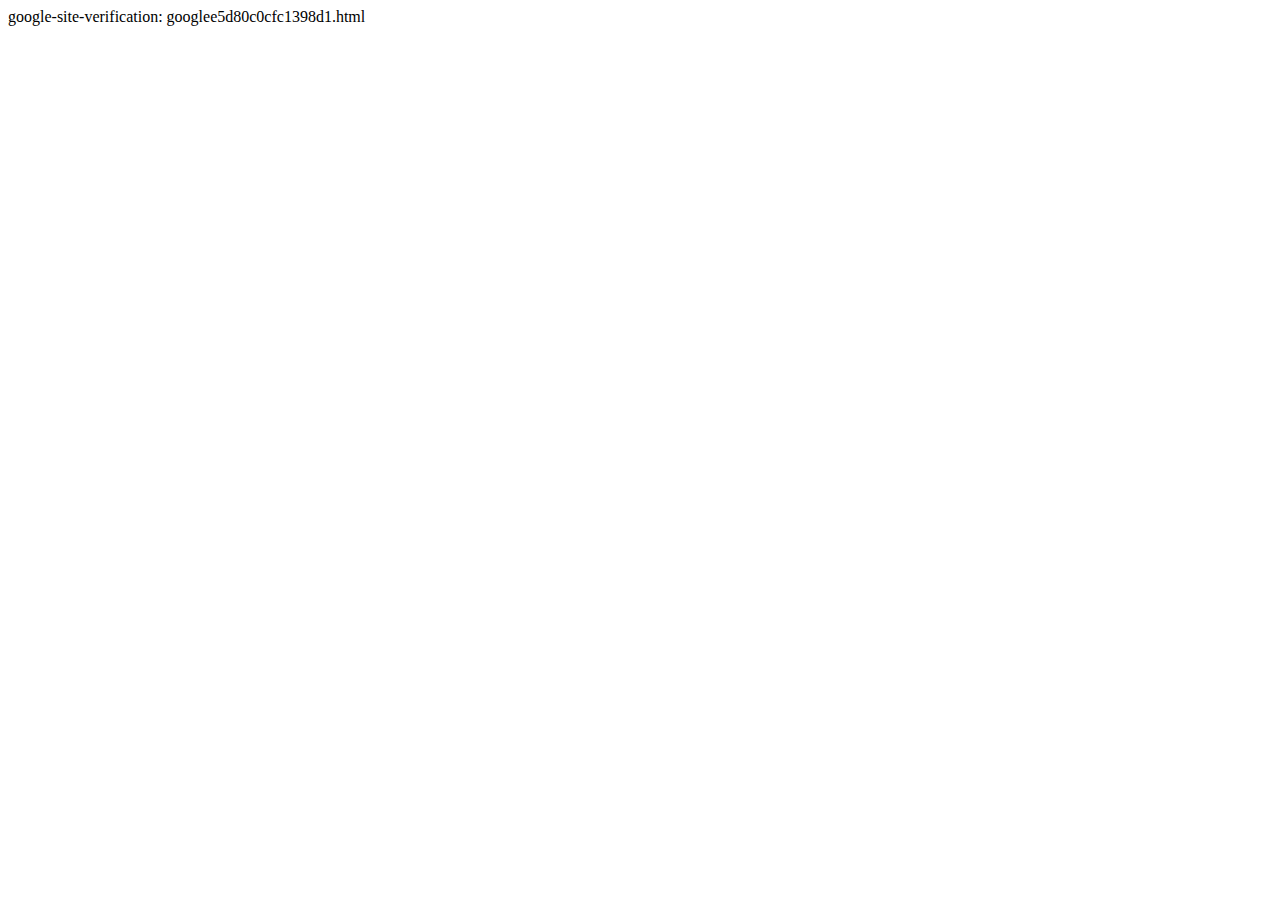
<file: googlee5d80c0cfc1398d1 (1).html>
<!-- saved from url=(0071)file:///C:/Users/multimedia/Downloads/googlee5d80c0cfc1398d1%20(1).html -->
<html><head><meta http-equiv="Content-Type" content="text/html; charset=windows-1252"></head><body>google-site-verification: googlee5d80c0cfc1398d1.html</body></html>
</file>
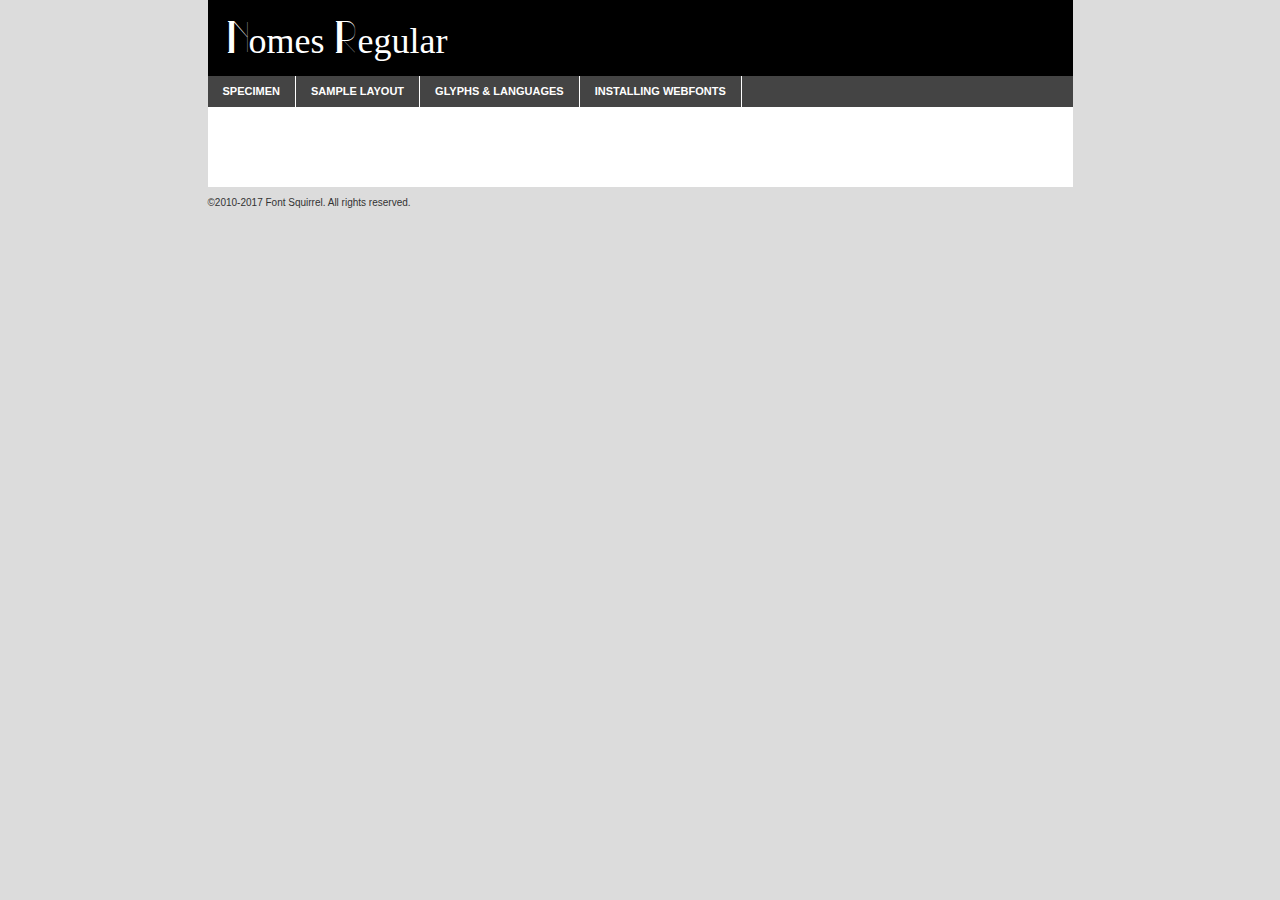
<file: font/nomes-demo.html>
<!DOCTYPE html PUBLIC "-//W3C//DTD XHTML 1.0 Transitional//EN"
	"http://www.w3.org/TR/xhtml1/DTD/xhtml1-transitional.dtd">

<html xmlns="http://www.w3.org/1999/xhtml" xml:lang="en" lang="en">
<head>
	<meta http-equiv="Content-Type" content="text/html; charset=utf-8" />
	<script src="http://ajax.googleapis.com/ajax/libs/jquery/1.7.2/jquery.min.js" type="text/javascript" charset="utf-8"></script>
	<script type="text/javascript">
	(function($){$.fn.easyTabs=function(option){var param=jQuery.extend({fadeSpeed:"fast",defaultContent:1,activeClass:'active'},option);$(this).each(function(){var thisId="#"+this.id;if(param.defaultContent==''){param.defaultContent=1;}
	if(typeof param.defaultContent=="number")
	{var defaultTab=$(thisId+" .tabs li:eq("+(param.defaultContent-1)+") a").attr('href').substr(1);}else{var defaultTab=param.defaultContent;}
	$(thisId+" .tabs li a").each(function(){var tabToHide=$(this).attr('href').substr(1);$("#"+tabToHide).addClass('easytabs-tab-content');});hideAll();changeContent(defaultTab);function hideAll(){$(thisId+" .easytabs-tab-content").hide();}
	function changeContent(tabId){hideAll();$(thisId+" .tabs li").removeClass(param.activeClass);$(thisId+" .tabs li a[href=#"+tabId+"]").closest('li').addClass(param.activeClass);if(param.fadeSpeed!="none")
	{$(thisId+" #"+tabId).fadeIn(param.fadeSpeed);}else{$(thisId+" #"+tabId).show();}}
	$(thisId+" .tabs li").click(function(){var tabId=$(this).find('a').attr('href').substr(1);changeContent(tabId);return false;});});}})(jQuery);
	</script>
	<link rel="stylesheet" href="specimen_files/specimen_stylesheet.css" type="text/css" charset="utf-8" />
	<link rel="stylesheet" href="stylesheet.css" type="text/css" charset="utf-8" />

	<style type="text/css">
					body{
				font-family: 'nomesregular';
							}
		</style>

	<title>Nomes Regular Specimen</title>
	
	
	<script type="text/javascript" charset="utf-8">
		$(document).ready(function() {
			$('#container').easyTabs({defaultContent:1});
		});
	</script>
</head>

<body>
<div id="container">
	<div id="header">
		Nomes Regular	</div>
	<ul class="tabs">
		<li><a href="#specimen">Specimen</a></li>
		<li><a href="#layout">Sample Layout</a></li>
				<li><a href="#glyphs">Glyphs &amp; Languages</a></li>
		<li><a href="#installing">Installing Webfonts</a></li>
		
	</ul>
	
	<div id="main_content">

		
			<div id="specimen">
		
				<div class="section">
					<div class="grid12 firstcol">
						<div class="huge">AaBb</div>
					</div>
				</div>
		
				<div class="section">
					<div class="glyph_range">A&#x200B;B&#x200b;C&#x200b;D&#x200b;E&#x200b;F&#x200b;G&#x200b;H&#x200b;I&#x200b;J&#x200b;K&#x200b;L&#x200b;M&#x200b;N&#x200b;O&#x200b;P&#x200b;Q&#x200b;R&#x200b;S&#x200b;T&#x200b;U&#x200b;V&#x200b;W&#x200b;X&#x200b;Y&#x200b;Z&#x200b;a&#x200b;b&#x200b;c&#x200b;d&#x200b;e&#x200b;f&#x200b;g&#x200b;h&#x200b;i&#x200b;j&#x200b;k&#x200b;l&#x200b;m&#x200b;n&#x200b;o&#x200b;p&#x200b;q&#x200b;r&#x200b;s&#x200b;t&#x200b;u&#x200b;v&#x200b;w&#x200b;x&#x200b;y&#x200b;z&#x200b;1&#x200b;2&#x200b;3&#x200b;4&#x200b;5&#x200b;6&#x200b;7&#x200b;8&#x200b;9&#x200b;0&#x200b;&amp;&#x200b;.&#x200b;,&#x200b;?&#x200b;!&#x200b;&#64;&#x200b;(&#x200b;)&#x200b;#&#x200b;$&#x200b;%&#x200b;*&#x200b;+&#x200b;-&#x200b;=&#x200b;:&#x200b;;</div>
				</div>
				<div class="section">
					<div class="grid12 firstcol">
						<table class="sample_table">
							<tr><td>10</td><td class="size10">abcdefghijklmnopqrstuvwxyzABCDEFGHIJKLMNOPQRSTUVWXYZ0123456789abcdefghijklmnopqrstuvwxyzABCDEFGHIJKLMNOPQRSTUVWXYZ0123456789abcdefghijklmnopqrstuvwxyzABCDEFGHIJKLMNOPQRSTUVWXYZ</td></tr>
							<tr><td>11</td><td class="size11">abcdefghijklmnopqrstuvwxyzABCDEFGHIJKLMNOPQRSTUVWXYZ0123456789abcdefghijklmnopqrstuvwxyzABCDEFGHIJKLMNOPQRSTUVWXYZ0123456789abcdefghijklmnopqrstuvwxyzABCDEFGHIJKLMNOPQRSTUVWXYZ</td></tr>
							<tr><td>12</td><td class="size12">abcdefghijklmnopqrstuvwxyzABCDEFGHIJKLMNOPQRSTUVWXYZ0123456789abcdefghijklmnopqrstuvwxyzABCDEFGHIJKLMNOPQRSTUVWXYZ0123456789abcdefghijklmnopqrstuvwxyzABCDEFGHIJKLMNOPQRSTUVWXYZ</td></tr>
							<tr><td>13</td><td class="size13">abcdefghijklmnopqrstuvwxyzABCDEFGHIJKLMNOPQRSTUVWXYZ0123456789abcdefghijklmnopqrstuvwxyzABCDEFGHIJKLMNOPQRSTUVWXYZ0123456789abcdefghijklmnopqrstuvwxyzABCDEFGHIJKLMNOPQRSTUVWXYZ</td></tr>
							<tr><td>14</td><td class="size14">abcdefghijklmnopqrstuvwxyzABCDEFGHIJKLMNOPQRSTUVWXYZ0123456789abcdefghijklmnopqrstuvwxyzABCDEFGHIJKLMNOPQRSTUVWXYZ0123456789abcdefghijklmnopqrstuvwxyzABCDEFGHIJKLMNOPQRSTUVWXYZ</td></tr>
							<tr><td>16</td><td class="size16">abcdefghijklmnopqrstuvwxyzABCDEFGHIJKLMNOPQRSTUVWXYZ0123456789abcdefghijklmnopqrstuvwxyzABCDEFGHIJKLMNOPQRSTUVWXYZ</td></tr>
							<tr><td>18</td><td class="size18">abcdefghijklmnopqrstuvwxyzABCDEFGHIJKLMNOPQRSTUVWXYZ0123456789abcdefghijklmnopqrstuvwxyzABCDEFGHIJKLMNOPQRSTUVWXYZ</td></tr>
							<tr><td>20</td><td class="size20">abcdefghijklmnopqrstuvwxyzABCDEFGHIJKLMNOPQRSTUVWXYZ0123456789abcdefghijklmnopqrstuvwxyzABCDEFGHIJKLMNOPQRSTUVWXYZ</td></tr>
							<tr><td>24</td><td class="size24">abcdefghijklmnopqrstuvwxyzABCDEFGHIJKLMNOPQRSTUVWXYZ0123456789abcdefghijklmnopqrstuvwxyzABCDEFGHIJKLMNOPQRSTUVWXYZ</td></tr>
							<tr><td>30</td><td class="size30">abcdefghijklmnopqrstuvwxyzABCDEFGHIJKLMNOPQRSTUVWXYZ0123456789abcdefghijklmnopqrstuvwxyzABCDEFGHIJKLMNOPQRSTUVWXYZ</td></tr>
							<tr><td>36</td><td class="size36">abcdefghijklmnopqrstuvwxyzABCDEFGHIJKLMNOPQRSTUVWXYZ0123456789abcdefghijklmnopqrstuvwxyzABCDEFGHIJKLMNOPQRSTUVWXYZ</td></tr>
							<tr><td>48</td><td class="size48">abcdefghijklmnopqrstuvwxyzABCDEFGHIJKLMNOPQRSTUVWXYZ0123456789abcdefghijklmnopqrstuvwxyzABCDEFGHIJKLMNOPQRSTUVWXYZ</td></tr>
							<tr><td>60</td><td class="size60">abcdefghijklmnopqrstuvwxyzABCDEFGHIJKLMNOPQRSTUVWXYZ0123456789abcdefghijklmnopqrstuvwxyzABCDEFGHIJKLMNOPQRSTUVWXYZ</td></tr>
							<tr><td>72</td><td class="size72">abcdefghijklmnopqrstuvwxyzABCDEFGHIJKLMNOPQRSTUVWXYZ0123456789abcdefghijklmnopqrstuvwxyzABCDEFGHIJKLMNOPQRSTUVWXYZ</td></tr>
							<tr><td>90</td><td class="size90">abcdefghijklmnopqrstuvwxyzABCDEFGHIJKLMNOPQRSTUVWXYZ0123456789abcdefghijklmnopqrstuvwxyzABCDEFGHIJKLMNOPQRSTUVWXYZ</td></tr>
						</table>
				
					</div>
			
				</div>
		
		
		
								<div class="section" id="bodycomparison">


										<div id="xheight">
				<div class="fontbody">&#x25FC;&#x25FC;&#x25FC;&#x25FC;&#x25FC;&#x25FC;&#x25FC;&#x25FC;&#x25FC;&#x25FC;&#x25FC;&#x25FC;&#x25FC;&#x25FC;&#x25FC;&#x25FC;&#x25FC;&#x25FC;&#x25FC;&#x25FC;&#x25FC;&#x25FC;&#x25FC;&#x25FC;&#x25FC;&#x25FC;&#x25FC;&#x25FC;&#x25FC;&#x25FC;&#x25FC;&#x25FC;&#x25FC;&#x25FC;&#x25FC;&#x25FC;&#x25FC;&#x25FC;&#x25FC;&#x25FC;&#x25FC;&#x25FC;&#x25FC;&#x25FC;&#x25FC;&#x25FC;&#x25FC;&#x25FC;&#x25FC;&#x25FC;&#x25FC;&#x25FC;&#x25FC;&#x25FC;&#x25FC;&#x25FC;&#x25FC;&#x25FC;&#x25FC;&#x25FC;&#x25FC;&#x25FC;&#x25FC;&#x25FC;&#x25FC;&#x25FC;&#x25FC;&#x25FC;&#x25FC;&#x25FC;&#x25FC;&#x25FC;&#x25FC;&#x25FC;&#x25FC;&#x25FC;&#x25FC;&#x25FC;&#x25FC;&#x25FC;&#x25FC;&#x25FC;&#x25FC;&#x25FC;&#x25FC;&#x25FC;&#x25FC;&#x25FC;&#x25FC;&#x25FC;&#x25FC;&#x25FC;&#x25FC;&#x25FC;&#x25FC;&#x25FC;&#x25FC;&#x25FC;&#x25FC;body</div><div class="arialbody">body</div><div class="verdanabody">body</div><div class="georgiabody">body</div></div>
										<div class="fontbody" style="z-index:1">
											body<span>Nomes Regular</span>
										</div>
										<div class="arialbody" style="z-index:1">
											body<span>Arial</span>
										</div>
										<div class="verdanabody" style="z-index:1">
											body<span>Verdana</span>
										</div>
										<div class="georgiabody" style="z-index:1">
											body<span>Georgia</span>
										</div>



								</div>
		
		
				<div class="section psample psample_row1" id="">
					
					<div class="grid2 firstcol">
						<p class="size10"><span>10.</span>Aenean lacinia bibendum nulla sed consectetur. Fusce dapibus, tellus ac cursus commodo, tortor mauris condimentum nibh, ut fermentum massa justo sit amet risus. Nullam id dolor id nibh ultricies vehicula ut id elit. Cum sociis natoque penatibus et magnis dis parturient montes, nascetur ridiculus mus. Nulla vitae elit libero, a pharetra augue.</p>
			
					</div>
					<div class="grid3">
						<p class="size11"><span>11.</span>Aenean lacinia bibendum nulla sed consectetur. Fusce dapibus, tellus ac cursus commodo, tortor mauris condimentum nibh, ut fermentum massa justo sit amet risus. Nullam id dolor id nibh ultricies vehicula ut id elit. Cum sociis natoque penatibus et magnis dis parturient montes, nascetur ridiculus mus. Nulla vitae elit libero, a pharetra augue.</p>
			
					</div>
					<div class="grid3">
						<p class="size12"><span>12.</span>Aenean lacinia bibendum nulla sed consectetur. Fusce dapibus, tellus ac cursus commodo, tortor mauris condimentum nibh, ut fermentum massa justo sit amet risus. Nullam id dolor id nibh ultricies vehicula ut id elit. Cum sociis natoque penatibus et magnis dis parturient montes, nascetur ridiculus mus. Nulla vitae elit libero, a pharetra augue.</p>
			
					</div>
					<div class="grid4">
						<p class="size13"><span>13.</span>Aenean lacinia bibendum nulla sed consectetur. Fusce dapibus, tellus ac cursus commodo, tortor mauris condimentum nibh, ut fermentum massa justo sit amet risus. Nullam id dolor id nibh ultricies vehicula ut id elit. Cum sociis natoque penatibus et magnis dis parturient montes, nascetur ridiculus mus. Nulla vitae elit libero, a pharetra augue.</p>
			
					</div>
					<div class="white_blend"></div>
					
				</div>
				<div class="section psample psample_row2" id="">
					<div class="grid3 firstcol">
						<p class="size14"><span>14.</span>Aenean lacinia bibendum nulla sed consectetur. Fusce dapibus, tellus ac cursus commodo, tortor mauris condimentum nibh, ut fermentum massa justo sit amet risus. Nullam id dolor id nibh ultricies vehicula ut id elit. Cum sociis natoque penatibus et magnis dis parturient montes, nascetur ridiculus mus. Nulla vitae elit libero, a pharetra augue.</p>
			
					</div>
					<div class="grid4">
						<p class="size16"><span>16.</span>Aenean lacinia bibendum nulla sed consectetur. Fusce dapibus, tellus ac cursus commodo, tortor mauris condimentum nibh, ut fermentum massa justo sit amet risus. Nullam id dolor id nibh ultricies vehicula ut id elit. Cum sociis natoque penatibus et magnis dis parturient montes, nascetur ridiculus mus. Nulla vitae elit libero, a pharetra augue.</p>
			
					</div>
					<div class="grid5">
						<p class="size18"><span>18.</span>Aenean lacinia bibendum nulla sed consectetur. Fusce dapibus, tellus ac cursus commodo, tortor mauris condimentum nibh, ut fermentum massa justo sit amet risus. Nullam id dolor id nibh ultricies vehicula ut id elit. Cum sociis natoque penatibus et magnis dis parturient montes, nascetur ridiculus mus. Nulla vitae elit libero, a pharetra augue.</p>
			
					</div>

					<div class="white_blend"></div>

				</div>
				
				<div class="section psample psample_row3" id="">
					<div class="grid5 firstcol">
						<p class="size20"><span>20.</span>Aenean lacinia bibendum nulla sed consectetur. Fusce dapibus, tellus ac cursus commodo, tortor mauris condimentum nibh, ut fermentum massa justo sit amet risus. Nullam id dolor id nibh ultricies vehicula ut id elit. Cum sociis natoque penatibus et magnis dis parturient montes, nascetur ridiculus mus. Nulla vitae elit libero, a pharetra augue.</p>
					</div>
					<div class="grid7">
						<p class="size24"><span>24.</span>Aenean lacinia bibendum nulla sed consectetur. Fusce dapibus, tellus ac cursus commodo, tortor mauris condimentum nibh, ut fermentum massa justo sit amet risus. Nullam id dolor id nibh ultricies vehicula ut id elit. Cum sociis natoque penatibus et magnis dis parturient montes, nascetur ridiculus mus. Nulla vitae elit libero, a pharetra augue.</p>
					</div>
					
					<div class="white_blend"></div>
					
				</div>
				
				<div class="section psample psample_row4" id="">
					<div class="grid12 firstcol">
						<p class="size30"><span>30.</span>Aenean lacinia bibendum nulla sed consectetur. Fusce dapibus, tellus ac cursus commodo, tortor mauris condimentum nibh, ut fermentum massa justo sit amet risus. Nullam id dolor id nibh ultricies vehicula ut id elit. Cum sociis natoque penatibus et magnis dis parturient montes, nascetur ridiculus mus. Nulla vitae elit libero, a pharetra augue.</p>
					</div>
					<div class="white_blend"></div>
					
				</div>
				
				
				
				<div class="section psample psample_row1 fullreverse">
					<div class="grid2 firstcol">
						<p class="size10"><span>10.</span>Aenean lacinia bibendum nulla sed consectetur. Fusce dapibus, tellus ac cursus commodo, tortor mauris condimentum nibh, ut fermentum massa justo sit amet risus. Nullam id dolor id nibh ultricies vehicula ut id elit. Cum sociis natoque penatibus et magnis dis parturient montes, nascetur ridiculus mus. Nulla vitae elit libero, a pharetra augue.</p>
			
					</div>
					<div class="grid3">
						<p class="size11"><span>11.</span>Aenean lacinia bibendum nulla sed consectetur. Fusce dapibus, tellus ac cursus commodo, tortor mauris condimentum nibh, ut fermentum massa justo sit amet risus. Nullam id dolor id nibh ultricies vehicula ut id elit. Cum sociis natoque penatibus et magnis dis parturient montes, nascetur ridiculus mus. Nulla vitae elit libero, a pharetra augue.</p>
			
					</div>
					<div class="grid3">
						<p class="size12"><span>12.</span>Aenean lacinia bibendum nulla sed consectetur. Fusce dapibus, tellus ac cursus commodo, tortor mauris condimentum nibh, ut fermentum massa justo sit amet risus. Nullam id dolor id nibh ultricies vehicula ut id elit. Cum sociis natoque penatibus et magnis dis parturient montes, nascetur ridiculus mus. Nulla vitae elit libero, a pharetra augue.</p>
			
					</div>
					<div class="grid4">
						<p class="size13"><span>13.</span>Aenean lacinia bibendum nulla sed consectetur. Fusce dapibus, tellus ac cursus commodo, tortor mauris condimentum nibh, ut fermentum massa justo sit amet risus. Nullam id dolor id nibh ultricies vehicula ut id elit. Cum sociis natoque penatibus et magnis dis parturient montes, nascetur ridiculus mus. Nulla vitae elit libero, a pharetra augue.</p>
			
					</div>
					<div class="black_blend"></div>
					
				</div>
				
				<div class="section psample psample_row2 fullreverse">
					<div class="grid3 firstcol">
						<p class="size14"><span>14.</span>Aenean lacinia bibendum nulla sed consectetur. Fusce dapibus, tellus ac cursus commodo, tortor mauris condimentum nibh, ut fermentum massa justo sit amet risus. Nullam id dolor id nibh ultricies vehicula ut id elit. Cum sociis natoque penatibus et magnis dis parturient montes, nascetur ridiculus mus. Nulla vitae elit libero, a pharetra augue.</p>
			
					</div>
					<div class="grid4">
						<p class="size16"><span>16.</span>Aenean lacinia bibendum nulla sed consectetur. Fusce dapibus, tellus ac cursus commodo, tortor mauris condimentum nibh, ut fermentum massa justo sit amet risus. Nullam id dolor id nibh ultricies vehicula ut id elit. Cum sociis natoque penatibus et magnis dis parturient montes, nascetur ridiculus mus. Nulla vitae elit libero, a pharetra augue.</p>
			
					</div>
					<div class="grid5">
						<p class="size18"><span>18.</span>Aenean lacinia bibendum nulla sed consectetur. Fusce dapibus, tellus ac cursus commodo, tortor mauris condimentum nibh, ut fermentum massa justo sit amet risus. Nullam id dolor id nibh ultricies vehicula ut id elit. Cum sociis natoque penatibus et magnis dis parturient montes, nascetur ridiculus mus. Nulla vitae elit libero, a pharetra augue.</p>
			
					</div>
					<div class="black_blend"></div>

				</div>
				
				<div class="section psample fullreverse psample_row3" id="">
					<div class="grid5 firstcol">
						<p class="size20"><span>20.</span>Aenean lacinia bibendum nulla sed consectetur. Fusce dapibus, tellus ac cursus commodo, tortor mauris condimentum nibh, ut fermentum massa justo sit amet risus. Nullam id dolor id nibh ultricies vehicula ut id elit. Cum sociis natoque penatibus et magnis dis parturient montes, nascetur ridiculus mus. Nulla vitae elit libero, a pharetra augue.</p>
					</div>
					<div class="grid7">
						<p class="size24"><span>24.</span>Aenean lacinia bibendum nulla sed consectetur. Fusce dapibus, tellus ac cursus commodo, tortor mauris condimentum nibh, ut fermentum massa justo sit amet risus. Nullam id dolor id nibh ultricies vehicula ut id elit. Cum sociis natoque penatibus et magnis dis parturient montes, nascetur ridiculus mus. Nulla vitae elit libero, a pharetra augue.</p>
					</div>
					
					<div class="black_blend"></div>
					
				</div>
				
				<div class="section psample fullreverse psample_row4" id="" style="border-bottom: 20px #000 solid;">
					<div class="grid12 firstcol">
						<p class="size30"><span>30.</span>Aenean lacinia bibendum nulla sed consectetur. Fusce dapibus, tellus ac cursus commodo, tortor mauris condimentum nibh, ut fermentum massa justo sit amet risus. Nullam id dolor id nibh ultricies vehicula ut id elit. Cum sociis natoque penatibus et magnis dis parturient montes, nascetur ridiculus mus. Nulla vitae elit libero, a pharetra augue.</p>
					</div>
					<div class="black_blend"></div>
					
				</div>
				
				
				
				
			</div>
			
			<div id="layout">
				
				<div class="section">
					
					<div class="grid12 firstcol">
						<h1>Lorem Ipsum Dolor</h1>
						<h2>Etiam porta sem malesuada magna mollis euismod</h2>
						
						<p class="byline">By <a href="#link">Aenean Lacinia</a></p>
					</div>
				</div>
				<div class="section">
					<div class="grid8 firstcol">
						<p class="large">Donec sed odio dui. Morbi leo risus, porta ac consectetur ac, vestibulum at eros. Fusce dapibus, tellus ac cursus commodo, tortor mauris condimentum nibh, ut fermentum massa justo sit amet risus. </p>

						
						<h3>Pellentesque ornare sem</h3>

						<p>Maecenas sed diam eget risus varius blandit sit amet non magna. Maecenas faucibus mollis interdum. Donec ullamcorper nulla non metus auctor fringilla. Nullam id dolor id nibh ultricies vehicula ut id elit. Nullam id dolor id nibh ultricies vehicula ut id elit. </p>

						<p>Aenean eu leo quam. Pellentesque ornare sem lacinia quam venenatis vestibulum. Lorem ipsum dolor sit amet, consectetur adipiscing elit. Cum sociis natoque penatibus et magnis dis parturient montes, nascetur ridiculus mus. </p>

						<p>Nulla vitae elit libero, a pharetra augue. Praesent commodo cursus magna, vel scelerisque nisl consectetur et. Aenean lacinia bibendum nulla sed consectetur. </p>

						<p>Nullam quis risus eget urna mollis ornare vel eu leo. Nullam quis risus eget urna mollis ornare vel eu leo. Maecenas sed diam eget risus varius blandit sit amet non magna. Donec ullamcorper nulla non metus auctor fringilla. </p>

						<h3>Cras mattis consectetur</h3>

						<p>Aenean eu leo quam. Pellentesque ornare sem lacinia quam venenatis vestibulum. Aenean lacinia bibendum nulla sed consectetur. Integer posuere erat a ante venenatis dapibus posuere velit aliquet. Cras mattis consectetur purus sit amet fermentum. </p>

						<p>Nullam id dolor id nibh ultricies vehicula ut id elit. Nullam quis risus eget urna mollis ornare vel eu leo. Cras mattis consectetur purus sit amet fermentum.</p>
					</div>
					
					<div class="grid4 sidebar">
						
						<div class="box reverse">
							<p class="last">Nullam quis risus eget urna mollis ornare vel eu leo. Donec ullamcorper nulla non metus auctor fringilla. Cras mattis consectetur purus sit amet fermentum. Sed posuere consectetur est at lobortis. Lorem ipsum dolor sit amet, consectetur adipiscing elit. </p>
						</div>
						
						<p class="caption">Maecenas sed diam eget risus varius.</p>

						<p>Vestibulum id ligula porta felis euismod semper. Integer posuere erat a ante venenatis dapibus posuere velit aliquet. Vestibulum id ligula porta felis euismod semper. Sed posuere consectetur est at lobortis. Maecenas sed diam eget risus varius blandit sit amet non magna. Fusce dapibus, tellus ac cursus commodo, tortor mauris condimentum nibh, ut fermentum massa justo sit amet risus. </p>

					

						<p>Duis mollis, est non commodo luctus, nisi erat porttitor ligula, eget lacinia odio sem nec elit. Aenean lacinia bibendum nulla sed consectetur. Vivamus sagittis lacus vel augue laoreet rutrum faucibus dolor auctor. Aenean lacinia bibendum nulla sed consectetur. Nullam quis risus eget urna mollis ornare vel eu leo. </p>

						<p>Praesent commodo cursus magna, vel scelerisque nisl consectetur et. Donec ullamcorper nulla non metus auctor fringilla. Maecenas faucibus mollis interdum. Fusce dapibus, tellus ac cursus commodo, tortor mauris condimentum nibh, ut fermentum massa justo sit amet risus. </p>

					</div>
				</div>
				
			</div>


			



		<div id="glyphs">
			<div class="section">
				<div class="grid12 firstcol">
			
				<h1>Language Support</h1>
				<p>The subset of Nomes Regular in this kit supports the following languages:<br />
			
									</p>
				<h1>Glyph Chart</h1>
				<p>The subset of Nomes Regular in this kit includes all the glyphs listed below. Unicode entities are included above each glyph to help you insert individual characters into your layout.</p>
				<div id="glyph_chart">
			
																														 <div><p>&amp;#13;</p>&#13;</div>
																				 <div><p>&amp;#32;</p>&#32;</div>
																				 <div><p>&amp;#65;</p>&#65;</div>
																				 <div><p>&amp;#66;</p>&#66;</div>
																				 <div><p>&amp;#67;</p>&#67;</div>
																				 <div><p>&amp;#68;</p>&#68;</div>
																				 <div><p>&amp;#69;</p>&#69;</div>
																				 <div><p>&amp;#70;</p>&#70;</div>
																				 <div><p>&amp;#71;</p>&#71;</div>
																				 <div><p>&amp;#72;</p>&#72;</div>
																				 <div><p>&amp;#73;</p>&#73;</div>
																				 <div><p>&amp;#74;</p>&#74;</div>
																				 <div><p>&amp;#75;</p>&#75;</div>
																				 <div><p>&amp;#76;</p>&#76;</div>
																				 <div><p>&amp;#77;</p>&#77;</div>
																				 <div><p>&amp;#78;</p>&#78;</div>
																				 <div><p>&amp;#79;</p>&#79;</div>
																				 <div><p>&amp;#80;</p>&#80;</div>
																				 <div><p>&amp;#81;</p>&#81;</div>
																				 <div><p>&amp;#82;</p>&#82;</div>
																				 <div><p>&amp;#83;</p>&#83;</div>
																				 <div><p>&amp;#84;</p>&#84;</div>
																				 <div><p>&amp;#85;</p>&#85;</div>
																				 <div><p>&amp;#86;</p>&#86;</div>
																				 <div><p>&amp;#87;</p>&#87;</div>
																				 <div><p>&amp;#88;</p>&#88;</div>
																				 <div><p>&amp;#89;</p>&#89;</div>
																				 <div><p>&amp;#90;</p>&#90;</div>
																				 <div><p>&amp;#160;</p>&#160;</div>
																				 <div><p>&amp;#8192;</p>&#8192;</div>
																				 <div><p>&amp;#8193;</p>&#8193;</div>
																				 <div><p>&amp;#8194;</p>&#8194;</div>
																				 <div><p>&amp;#8195;</p>&#8195;</div>
																				 <div><p>&amp;#8196;</p>&#8196;</div>
																				 <div><p>&amp;#8197;</p>&#8197;</div>
																				 <div><p>&amp;#8198;</p>&#8198;</div>
																				 <div><p>&amp;#8199;</p>&#8199;</div>
																				 <div><p>&amp;#8200;</p>&#8200;</div>
																				 <div><p>&amp;#8201;</p>&#8201;</div>
																				 <div><p>&amp;#8202;</p>&#8202;</div>
																				 <div><p>&amp;#8239;</p>&#8239;</div>
																				 <div><p>&amp;#8287;</p>&#8287;</div>
																				 <div><p>&amp;#9724;</p>&#9724;</div>
																																						</div>	
				</div>
		
		
			</div>
		</div>
		
		
		<div id="specs">
			
		</div>
	
		<div id="installing">
			<div class="section">
				<div class="grid7 firstcol">
					<h1>Installing Webfonts</h1>
					
					<p>Webfonts are supported by all major browser platforms but not all in the same way. There are currently four different font formats that must be included in order to target all browsers. This includes TTF, WOFF, EOT and SVG.</p>
					
					<h2>1. Upload your webfonts</h2>
					<p>You must upload your webfont kit to your website. They should be in or near the same directory as your CSS files.</p>
					
					<h2>2. Include the webfont stylesheet</h2>
					<p>A special CSS @font-face declaration helps the various browsers select the appropriate font it needs without causing you a bunch of headaches. Learn more about this syntax by reading the <a href="https://www.fontspring.com/blog/further-hardening-of-the-bulletproof-syntax">Fontspring blog post</a> about it. The code for it is as follows:</p>


<code>
@font-face{ 
	font-family: 'MyWebFont';
	src: url('WebFont.eot');
	src: url('WebFont.eot?#iefix') format('embedded-opentype'),
	     url('WebFont.woff') format('woff'),
	     url('WebFont.ttf') format('truetype'),
	     url('WebFont.svg#webfont') format('svg');
}
</code>

	<p>We've already gone ahead and generated the code for you. All you have to do is link to the stylesheet in your HTML, like this:</p>
	<code>&lt;link rel=&quot;stylesheet&quot; href=&quot;stylesheet.css&quot; type=&quot;text/css&quot; charset=&quot;utf-8&quot; /&gt;</code>

					<h2>3. Modify your own stylesheet</h2>
					<p>To take advantage of your new fonts, you must tell your stylesheet to use them. Look at the original @font-face declaration above and find the property called "font-family." The name linked there will be what you use to reference the font. Prepend that webfont name to the font stack in the "font-family" property, inside the selector you want to change. For example:</p>
<code>p { font-family: 'WebFont', Arial, sans-serif; }</code>

<h2>4. Test</h2>
<p>Getting webfonts to work cross-browser <em>can</em> be tricky. Use the information in the sidebar to help you if you find that fonts aren't loading in a particular browser.</p>
				</div>
				
				<div class="grid5 sidebar">
					<div class="box">
						<h2>Troubleshooting<br />Font-Face Problems</h2>
						<p>Having trouble getting your webfonts to load in your new website? Here are some tips to sort out what might be the problem.</p>

						<h3>Fonts not showing in any browser</h3>

						<p>This sounds like you need to work on the plumbing. You either did not upload the fonts to the correct directory, or you did not link the fonts properly in the CSS. If you've confirmed that all this is correct and you still have a problem, take a look at your .htaccess file and see if requests are getting intercepted.</p>

						<h3>Fonts not loading in iPhone or iPad</h3>

						<p>The most common problem here is that you are serving the fonts from an IIS server. IIS refuses to serve files that have unknown MIME types. If that is the case, you must set the MIME type for SVG to "image/svg+xml" in the server settings. Follow these instructions from Microsoft if you need help.</p>

						<h3>Fonts not loading in Firefox</h3>

						<p>The primary reason for this failure? You are still using a version Firefox older than 3.5. So upgrade already! If that isn't it, then you are very likely serving fonts from a different domain. Firefox requires that all font assets be served from the same domain. Lastly it is possible that you need to add WOFF to your list of MIME types (if you are serving via IIS.)</p>

						<h3>Fonts not loading in IE</h3>

						<p>Are you looking at Internet Explorer on an actual Windows machine or are you cheating by using a service like Adobe BrowserLab? Many of these screenshot services do not render @font-face for IE. Best to test it on a real machine.</p>

						<h3>Fonts not loading in IE9</h3>

						<p>IE9, like Firefox, requires that fonts be served from the same domain as the website. Make sure that is the case.</p>
					</div>
				</div>
			</div>
			
		</div>
	
	</div>
	<div id="footer">
		<p>&copy;2010-2017 Font Squirrel. All rights reserved.</p>
	</div>
</div>
</body>
</html>
</file>
<file: font/stylesheet.css>
/*! Generated by Font Squirrel (https://www.fontsquirrel.com) on June 7, 2017 */



@font-face {
    font-family: 'nomesregular';
    src: url('nomes-webfont.woff2') format('woff2'),
         url('nomes-webfont.woff') format('woff');
    font-weight: normal;
    font-style: normal;

}
</file>
<file: font/specimen_files/specimen_stylesheet.css>
@import url('grid_12-825-55-15.css');

/*  
	CSS Reset by Eric Meyer - Released under Public Domain
    http://meyerweb.com/eric/tools/css/reset/
*/
html, body, div, span, applet, object, iframe,
h1, h2, h3, h4, h5, h6, p, blockquote, pre,
a, abbr, acronym, address, big, cite, code,
del, dfn, em, font, img, ins, kbd, q, s, samp,
small, strike, strong, sub, sup, tt, var,
b, u, i, center, dl, dt, dd, ol, ul, li,
fieldset, form, label, legend, table, 
caption, tbody, tfoot, thead, tr, th, td 
                  {margin: 0;padding: 0;border: 0;outline: 0;
                  font-size: 100%;vertical-align: baseline;
                  background: transparent;}
body              {line-height: 1;}
ol, ul            {list-style: none;}
blockquote, q     {quotes: none;}
blockquote:before, blockquote:after,
q:before, q:after {content: '';	content: none;}
:focus            {outline: 0;}
ins               {text-decoration: none;}
del               {text-decoration: line-through;}
table             {border-collapse: collapse;border-spacing: 0;}




body {
	color: #000;
	background-color: #dcdcdc;
}

a {
	text-decoration: none;
	color: #1883ba;
}

h1{
	font-size: 32px;
	font-weight: normal;
	font-style: normal;
	margin-bottom: 18px;
}

h2{
	font-size: 18px;
}

#container {
	width: 865px;
	margin: 0px auto;
}


#header {
	padding: 20px;
	font-size: 36px;
	background-color: #000;
	color: #fff;
}

#header span {
	color: #666;
}
#main_content {
	background-color: #fff;
	padding: 60px 20px 20px;
}


#footer p {
	margin: 0;
	padding-top: 10px;
	padding-bottom: 50px;
	color: #333;
	font: 10px Arial, sans-serif;
}

.tabs {
	width: 100%;
	height: 31px;
	background-color: #444;
}
.tabs li {
	float:  left;
	margin: 0;
	overflow: hidden;
	background-color: #444;
}
.tabs li a {
	display: block;
	color: #fff;
	text-decoration: none;
	font: bold 11px/11px 'Arial';
	text-transform: uppercase;
	padding: 10px 15px;
	border-right: 1px solid #fff;
}

.tabs li a:hover {
		background-color: #00b3ff;

}

.tabs li.active a {
	color:  #000;
	background-color: #fff;
}



div.huge {
	
	font-size: 300px;
	line-height: 1em;
	padding: 0;
	letter-spacing: -.02em;
	overflow: hidden;
}
div.glyph_range {
	font-size: 72px;
	line-height: 1.1em;
}

.size10{ font-size: 10px; }
.size11{ font-size: 11px; }
.size12{ font-size: 12px; }
.size13{ font-size: 13px; }
.size14{ font-size: 14px; }
.size16{ font-size: 16px; }
.size18{ font-size: 18px; }
.size20{ font-size: 20px; }
.size24{ font-size: 24px; }
.size30{ font-size: 30px; }
.size36{ font-size: 36px; }
.size48{ font-size: 48px; }
.size60{ font-size: 60px; }
.size72{ font-size: 72px; }
.size90{ font-size: 90px; }


.psample_row1 {	height: 120px;}
.psample_row1 {	height: 120px;}
.psample_row2 {	height: 160px;}
.psample_row3 {	height: 160px;}
.psample_row4 {	height: 160px;}

.psample {
	overflow: hidden;
	position: relative;
}
.psample p {
	line-height: 1.3em;
	display: block;
	overflow: hidden;
	margin: 0;
}

.psample span {
	margin-right: .5em;
}

.white_blend {
	width: 100%;
	height: 61px;
	background-image: url([data-uri]);
	position: absolute;
	bottom: 0;
}
.black_blend {
	width: 100%;
	height: 61px;
	background-image: url([data-uri]);
	position: absolute;
	bottom: 0;
}
.fullreverse {
	background:  #000 !important;
	color:  #fff !important;
	margin-left: -20px;
	padding-left: 20px;
	margin-right: -20px;
	padding-right: 20px;
	padding: 20px;
	margin-bottom:0;
}


.sample_table td {
	padding-top: 3px;
	padding-bottom:5px;
	padding-left: 5px;
	vertical-align: middle;
	line-height: 1.2em;
}

.sample_table td:first-child {
	background-color: #eee;
	text-align: right;
	padding-right: 5px;
	padding-left: 0;
	padding: 5px;
	font: 11px/12px "Courier New", Courier, mono;
}

code {
	white-space: pre;
	background-color: #eee;
	display: block;
	padding: 10px;
	margin-bottom: 18px;
	overflow: auto;
}


.bottom,.last 	{margin-bottom:0 !important; padding-bottom:0 !important;}

.box  { 
  padding: 18px; 
  margin-bottom: 18px; 
  background: #eee; 
}

.reverse,.reversed { background:  #000 !important;color:  #fff !important; border: none !important;}

#bodycomparison {
	position: relative;
	overflow: hidden;
	font-size: 72px;
	height: 90px;
	white-space: nowrap;
}

#bodycomparison div{
	font-size: 72px;
	line-height: 90px;
	display: inline;
	margin: 0 15px 0 0;
	padding: 0;
}

#bodycomparison div span{
	font: 10px Arial;
	position: absolute;
	left: 0;
}
#xheight {
	float: none;
	position: absolute;
	color: #d9f3ff;
	font-size: 72px;
	line-height: 90px;
}

.fontbody {
 position: relative;
}
.arialbody{
	font-family: Arial;
	position: relative;
}
.verdanabody{
	font-family: Verdana;
	position: relative;
}
.georgiabody{
	font-family: Georgia;
	position: relative;
}

/* @group Layout page
 */

#layout h1 {
	font-size: 36px;
	line-height: 42px;
	font-weight: normal;
	font-style: normal;
}

#layout h2 {
	font-size: 24px;
	line-height: 23px;
	font-weight: normal;
	font-style: normal;
}

#layout h3 {
	font-size: 22px;
	line-height: 1.4em;
	margin-top: 1em;
	font-weight: normal;
	font-style: normal;
}


#layout p.byline {
	font-size: 12px;
	margin-top: 18px;
	line-height: 12px;
	margin-bottom: 0;
}
#layout p {
	font-size: 14px;
	line-height: 21px;
	margin-bottom: .5em;
}

#layout p.large{
	font-size: 18px;
	line-height: 26px;
}

#layout .sidebar p{
	font-size: 12px;
	line-height: 1.4em;
}

#layout p.caption {
	font-size: 10px;
	margin-top: -16px;
	margin-bottom: 18px;
}

/* @end */

/* @group Glyphs */

#glyph_chart div{
	background-color: #d9f3ff;
	color: black;
	float: left;
	font-size: 36px;
	height: 1.2em;
	line-height: 1.2em;
	margin-bottom: 1px;
	margin-right: 1px;
	text-align: center;
	width: 1.2em;
	position: relative;
	padding: .6em .2em .2em;
}

#glyph_chart div p {
	position: absolute;
	left: 0;
	top: 0;
	display: block;
	text-align: center;
	font: bold 9px Arial, sans-serif;
	background-color: #3a768f;
	width: 100%;
	color: #fff;
	padding: 2px 0;
}


#glyphs h1 {
	font-family: Arial, sans-serif;
}
/* @end */

/* @group Installing */

#installing {
	font: 13px Arial, sans-serif;
}

#installing p,
#glyphs p{
	line-height: 1.2em;
	margin-bottom: 18px;
	font: 13px Arial, sans-serif;
}



#installing h3{
	font-size: 15px;
	margin-top: 18px;
}

/* @end */

#rendering h1 {
	font-family: Arial, sans-serif;
}
.render_table td {
	font: 11px "Courier New", Courier, mono;
	vertical-align: middle;
}
</file>
